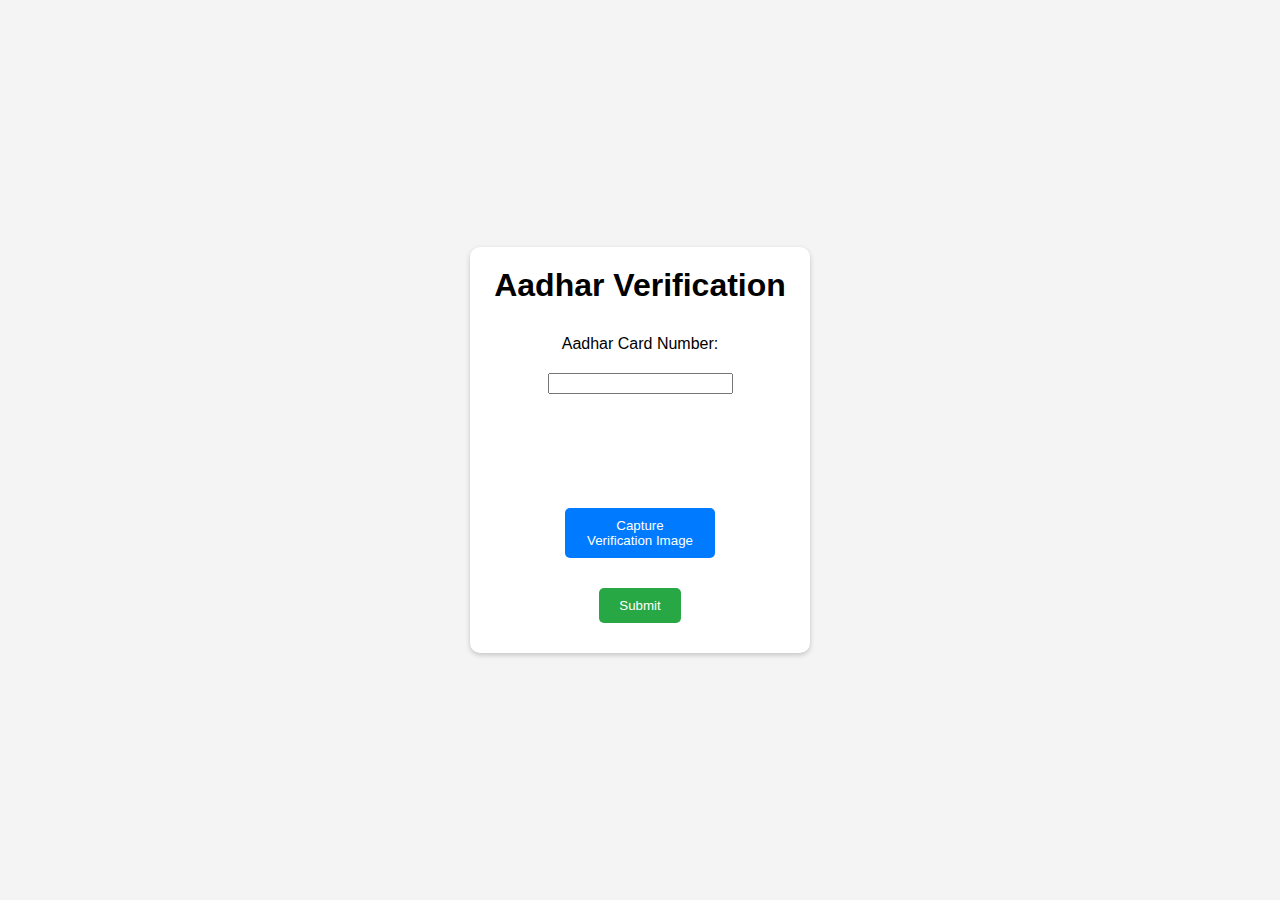
<file: Adhartest.html>
<!DOCTYPE html>
<html lang="en">
<head>
    <meta charset="UTF-8">
    <meta name="viewport" content="width=device-width, initial-scale=1.0">
    <link rel="stylesheet" href="stylesweb.css">
    <title>Aadhar Verification</title>
</head>
<body>
    <div class="container">
        <h1>Aadhar Verification</h1>
        <form id="verification-form">


<form action="search.php" method="post">

            <label for="aadharnum">Aadhar Card Number:</label>
            <input type="text" id="aadharnum" name="aadharnum" required>
            <div class="camera-container">
                <video id="camera" autoplay></video>
                <button id="capture-btn">Capture Verification Image</button>
            </div>
            <canvas id="canvas" style="display: none;"></canvas>
            <img id="captured-image" alt="Captured Image">
            <button type="submit" id="submit-btn">Submit</button>

</form>
        </form>
    </div>
<div id="result">
        <!-- Display search results here -->
    </div>
    <script src="scriptweb.js"></script>
</body>
</html>
</file>
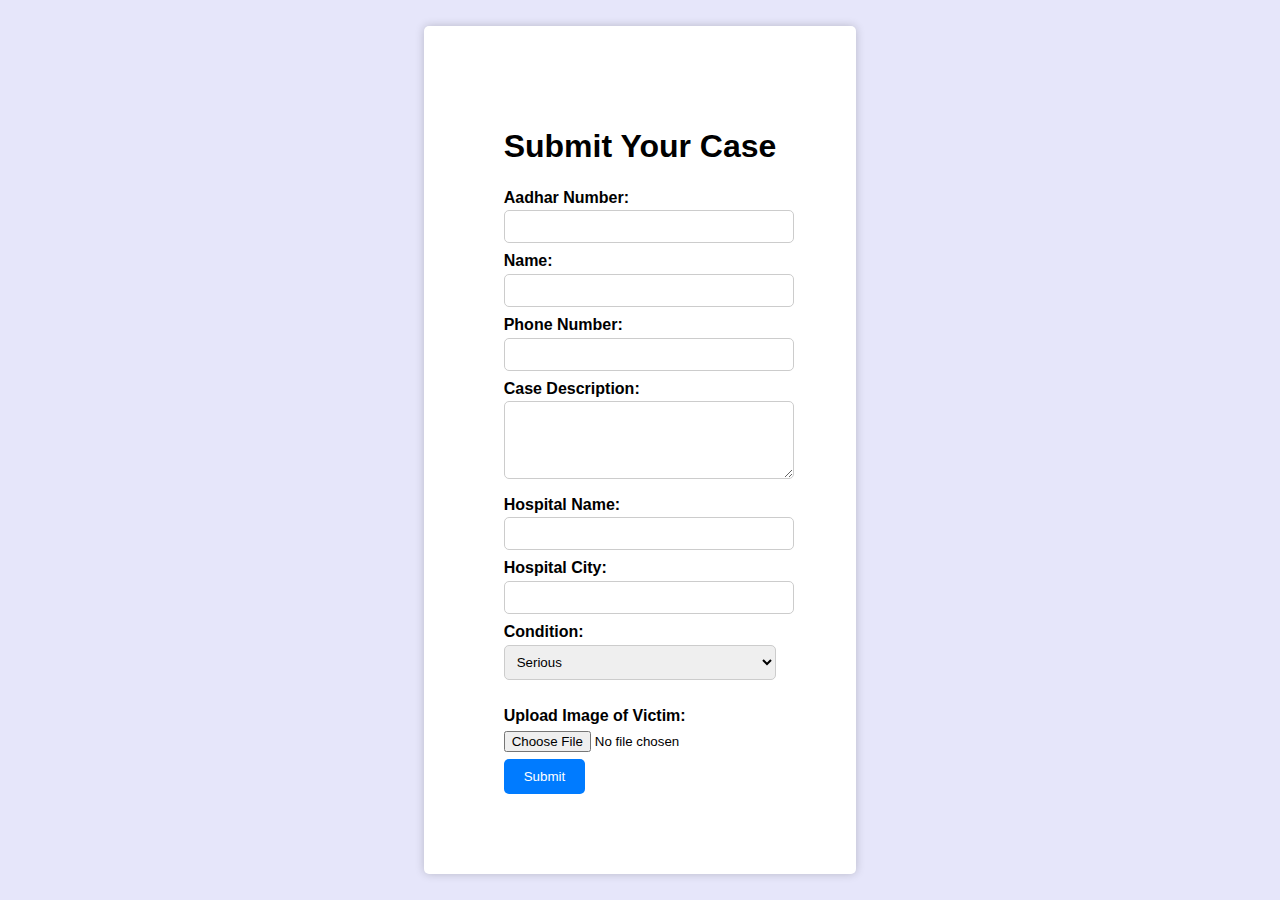
<file: Complaintpage.html>
<!DOCTYPE html>
<html lang="en">
<head>
    <meta charset="UTF-8">
    <meta name="viewport" content="width=device-width, initial-scale=1.0">
    <link rel="stylesheet" href="stylecomplaint.css">
    <script src="https://code.jquery.com/jquery-3.6.0.min.js"></script>

    <title>Case Submission</title>
</head>
<body>
    <div class="container">
        <h1>Submit Your Case</h1>

        <form id="caseForm" action="processdatadb.php" method="POST" enctype="multipart/form-data">
  


            <div class="form-group">
                <label for="aadhar">Aadhar Number:</label>
                <input type="text" id="aadhar" name="aadhar" required>
            </div>



            <div class="form-group">
                <label for="name">Name:</label>
                <input type="text" id="name" name="name" required>
            </div>

            <div class="form-group">
                <label for="phone">Phone Number:</label>
                <input type="tel" id="phone" name="phone" required>
            </div>

            <div class="form-group">
                <label for="case-description">Case Description:</label>
                <textarea id="case-description" name="case-description" rows="4" required></textarea>
            </div>
 
             <div class="form-group">
                <label for="hospital-name">Hospital Name:</label>
                <input type="text" id="hospital-name" name="hospital-name" required>
            </div>
                
             <div class="form-group">
                <label for="hospital-city">Hospital City:</label>
                <input type="text" id="hospital-city" name="hospital-city" required>
            </div>

            <div class="form-group">
                <label for="condition">Condition:</label>
                <select id="condition" name="condition" required>
                    <option value="serious">Serious</option>
                    <option value="normal">Normal</option>
                </select>
            </div>
<br>
            <div id="uuidResult">

             </div>
            <div class="form-group">
                <label for="image">Upload Image of Victim:</label>
                <input type="file" id="image" name="image" accept="image/*" required>
            </div>
            <button type="submit">Submit</button>
        </form>
    </div>

<script src="scriptdatadb.js"></script>
</body>
</html>
</file>
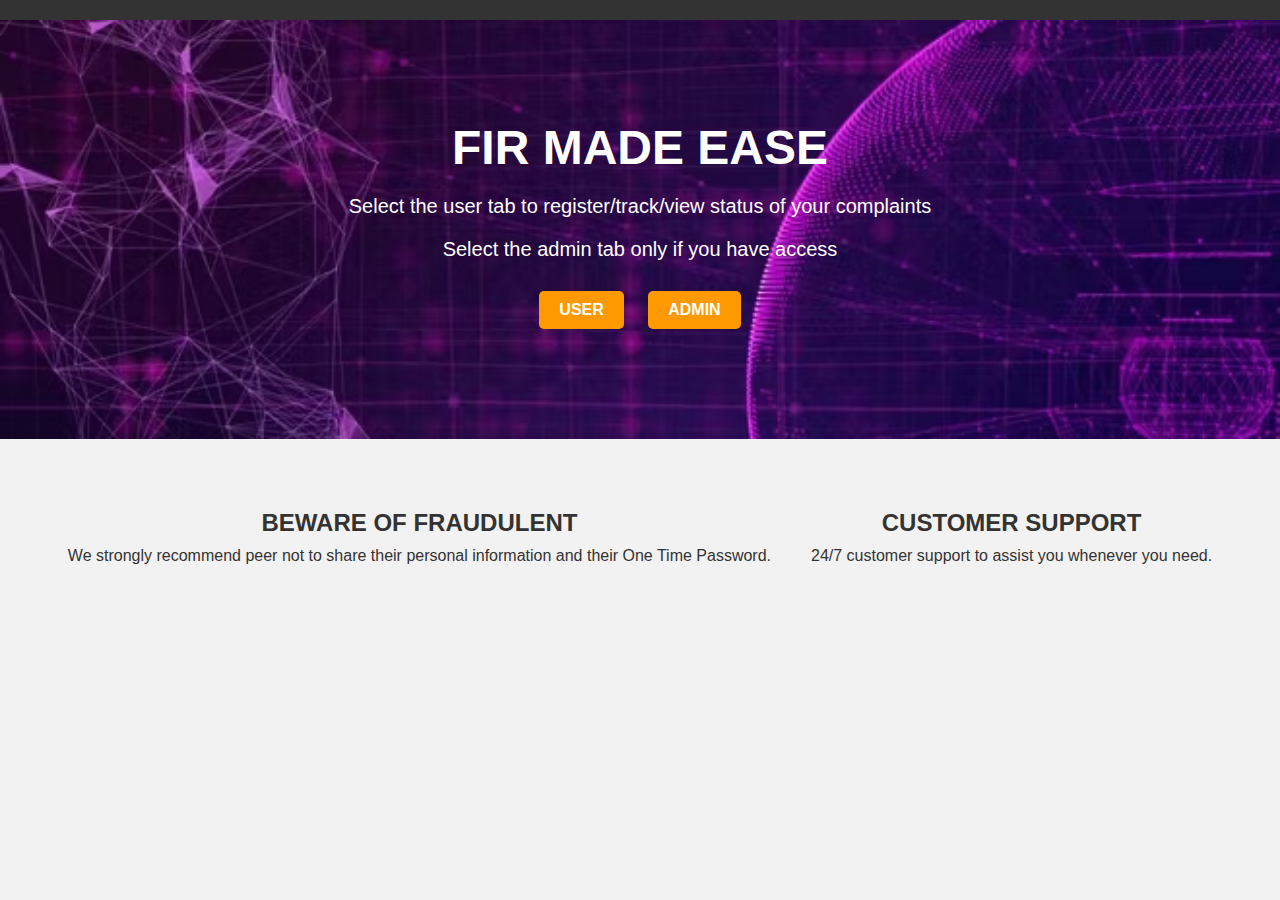
<file: INDEXPAGE.html>
<!DOCTYPE html>
<html lang="en">
<head>
    <meta charset="UTF-8">
    <meta name="viewport" content="width=device-width, initial-scale=1.0">
    <link rel="stylesheet" href="Continuepage.css">
    <title>Main Web Page</title>
</head>
<body>
<header>
</header>
    
    <section class="hero">
        <h1>FIR MADE EASE</h1>
        <p class="text-center">Select the user tab to register/track/view status of your complaints</p>
        <p class="text-center">Select the admin tab only if you have access</p>
        <a href="USERLOGIN.html" class="cta-button">USER</a>
        <a href="POLICELOGIN.html" class="cta-button">ADMIN</a>
    </section><section class="features">
        <div class="feature">
            <h2>BEWARE OF FRAUDULENT</h2>
            <p>We strongly recommend peer not to share their personal information and their One Time Password.</p>
        </div>
        
        <div class="feature">
            <h2>CUSTOMER SUPPORT</h2>
            <p>24/7 customer support to assist you whenever you need.</p>
        </div>
    </section>
    
    
   
</body>
</html>
</file>
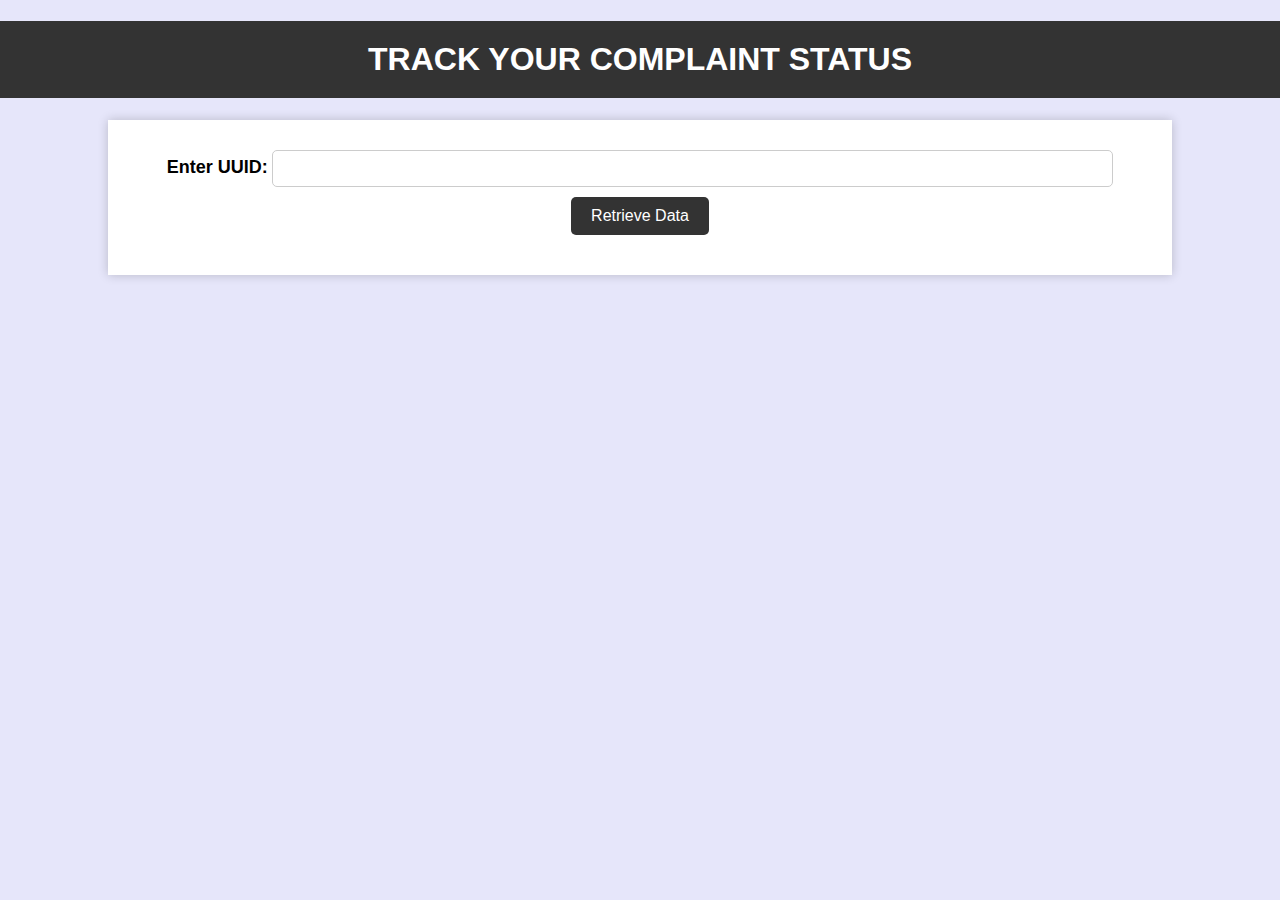
<file: indexuuid.html>
<!DOCTYPE html>
<html>
<head>
    <link rel="stylesheet" href="styleuuid.css">
</head>
<body>
    <h1>TRACK YOUR COMPLAINT STATUS</h1>
    <div class="content">
        <form id="retrieveForm">
            <label for="uuid">Enter UUID:</label>
            <input type="text" id="uuid" name="uuid">
            <input type="submit" value="Retrieve Data">
        </form>
        <div id="result"></div>
    </div>
    <script src="scriptuuid.js"></script>
</body>
</html>
</file>
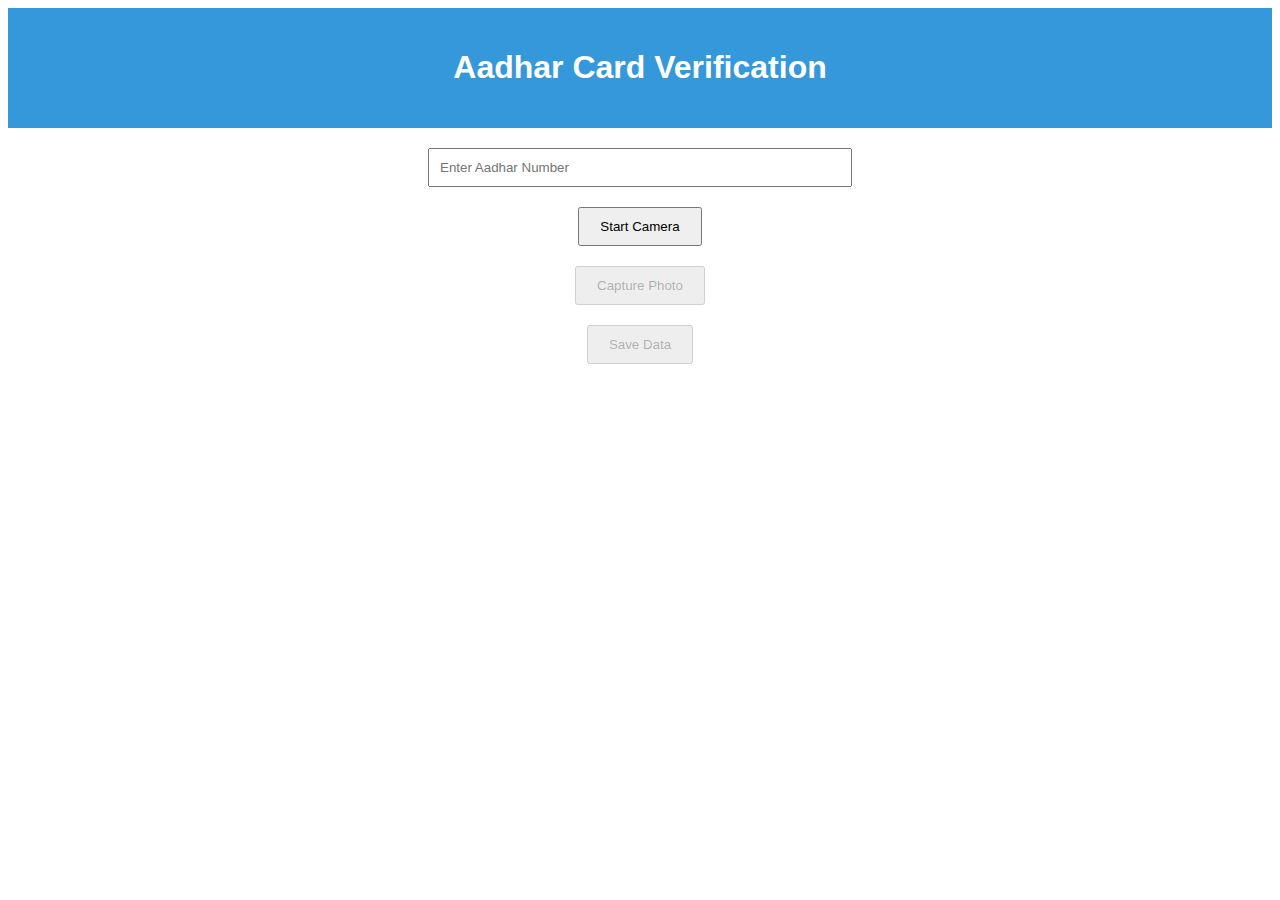
<file: indexverify.html>
<!DOCTYPE html>
<html lang="en">
<head>
    <meta charset="UTF-8">
    <meta name="viewport" content="width=device-width, initial-scale=1.0">
    <title>Aadhar Card Verification</title>
    <link rel="stylesheet" href="styleverify.css">
</head>
<body>
    <header>
        <h1>Aadhar Card Verification</h1>
    </header>
    <main>
        <form id="verification-form">
            <input type="text" id="aadhar-number" placeholder="Enter Aadhar Number" required>
            <div id="camera-preview">
                <video id="camera" autoplay></video>
            </div>
            <button id="start-camera">Start Camera</button>
            <button id="capture-photo" disabled>Capture Photo</button>
            <button id="save-data" disabled>Save Data</button> </a>
        </form>
    </main>
    <script src="scriptverify.js"></script>
</body>
</html>
</file>
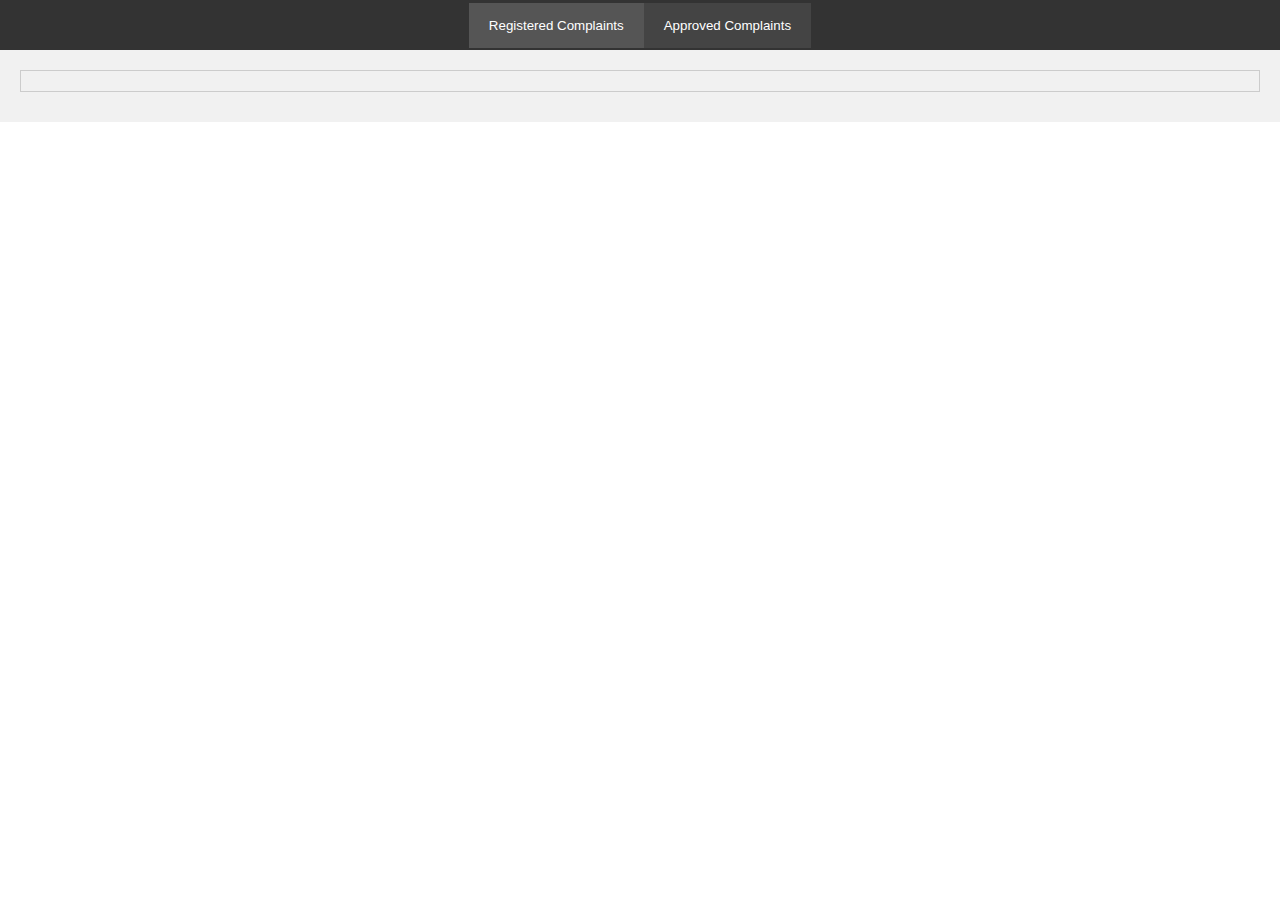
<file: newadminlogin.html>
<!DOCTYPE html>
<html lang="en">
<head>
    <meta charset="UTF-8">
    <meta name="viewport" content="width=device-width, initial-scale=1.0">
    <title>Complaints Dashboard</title>
    <link rel="stylesheet" href="newadminloginstyles.css">
</head>
<body>
    <div class="tabs">
        <button class="tablinks" onclick="openTab(event, 'Registered')">Registered Complaints</button>
        <button class="tablinks" onclick="openTab(event, 'Approved')">Approved Complaints</button>
    </div>
    <div id="Registered" class="tabcontent">
        <div class="complaint-list" id="complaintList">
            <!-- Complaints will be displayed here using JavaScript -->
        </div>
    </div>
    <div id="Approved" class="tabcontent">
        <!-- Approved complaints will be displayed here -->
    </div>
    <script src="newadminloginscript.js"></script>
</body>
</html>
</file>
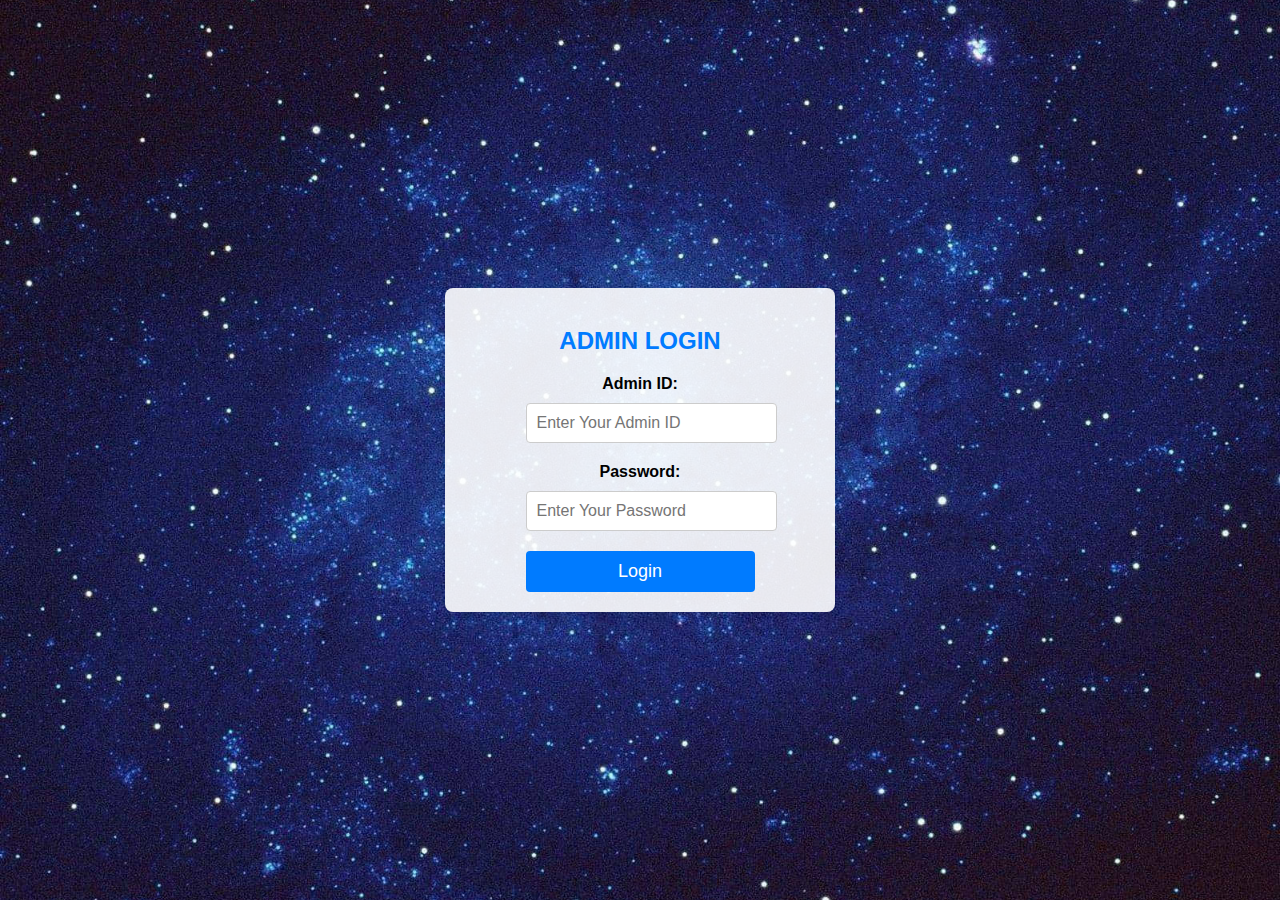
<file: POLICELOGIN.html>
<!DOCTYPE html>
<html lang="en">
<head>
    <meta charset="UTF-8">
    <meta name="viewport" content="width=device-width, initial-scale=1.0">
    <link rel="stylesheet" href="policeloginstyles.css">
    <script src="scriptdefault.js" defer></script>
    <title>Admin Login Page</title>
</head>
<body>
    <div class="login-container">
        <h2>ADMIN LOGIN</h2>
        <form id="login-form">
            <div class="input-field">
                <label for="username">Admin ID:</label>
                <input type="text" id="username" name="username" placeholder="Enter Your Admin ID" required>
            </div>
            <div class="input-field">
                <label for="password">Password:</label>
                <input type="password" id="password" name="password" placeholder="Enter Your Password" required>
            </div>
            <button class="login-button" type="submit">Login</button>
        </form>
    </div>
</body>
</html>
</file>
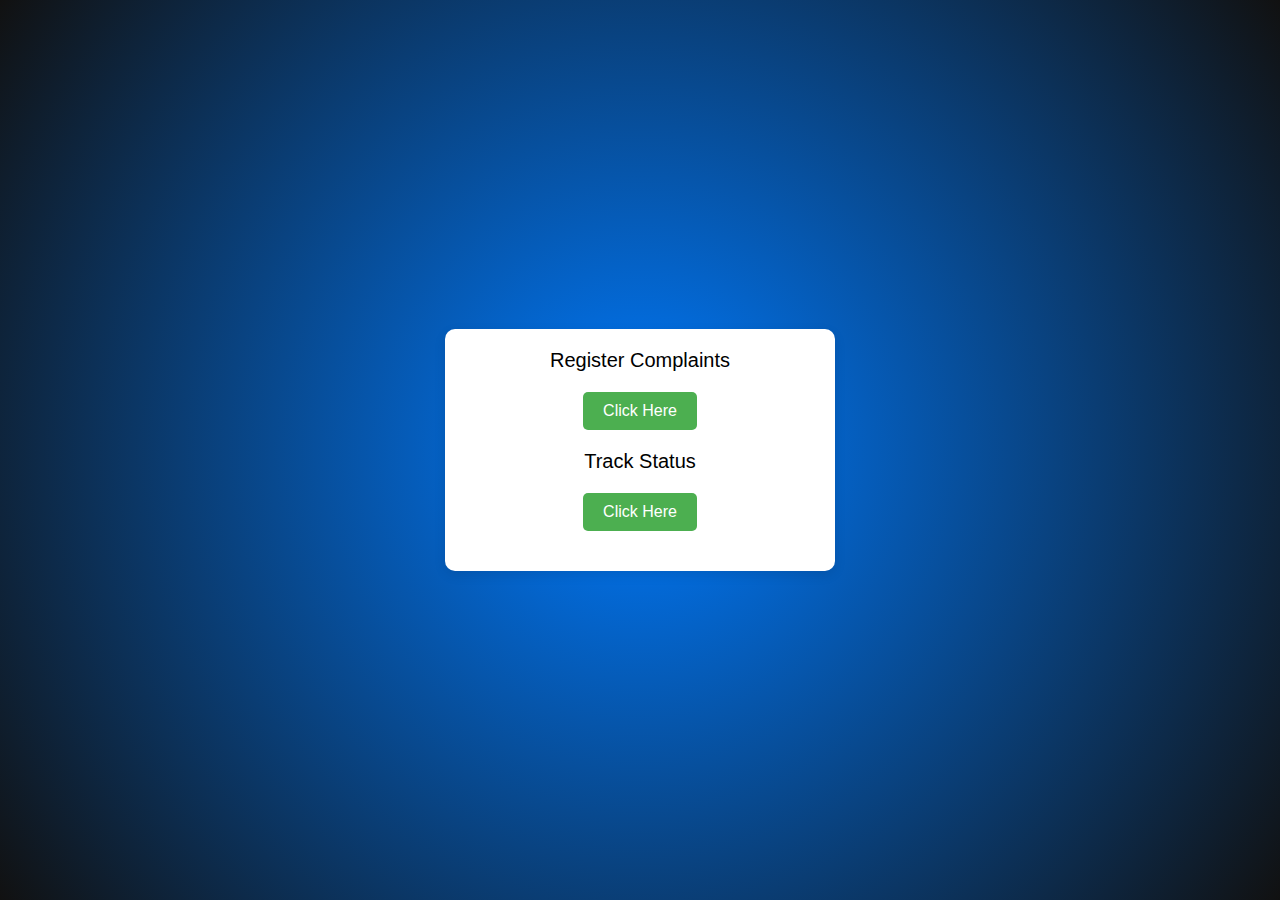
<file: USERLOGIN.html>
<!DOCTYPE html>
<html lang="en">
<head>
  <meta charset="UTF-8">
  <meta name="viewport" content="width=device-width, initial-scale=1.0">
  <title>USER LOGIN</title>
  <style>
    body {
      font-family: Arial, sans-serif;
      background-color: #111;
      margin: 0;
      padding: 0;
      display: flex;
      justify-content: center;
      align-items: center;
      height: 100vh;
      overflow: hidden;
    }

    .animated-background {
      position: absolute;
      width: 100%;
      height: 100%;
      z-index: -1;
      animation: background-animation 10s linear infinite;
      background: radial-gradient(circle, #007bff, #111);
    }

    @keyframes background-animation {
      0% {
        transform: scale(1);
        opacity: 1;
      }
      50% {
        transform: scale(1.1);
        opacity: 0.7;
      }
      100% {
        transform: scale(1);
        opacity: 1;
      }
    }
    
    .container {
      background-color: #fff;
      border-radius: 10px;
      box-shadow: 0 4px 12px rgba(0, 0, 0, 0.1);
      padding: 20px;
      width: 350px;
      text-align: center;
      animation: slide-in 0.5s ease;
    }

    @keyframes slide-in {
      from {
        transform: translateY(-20px);
        opacity: 0;
      }
      to {
        transform: translateY(0);
        opacity: 1;
      }
    }
    
    .title {
      font-size: 20px; /* Reduced font size */
      margin-bottom: 20px;
      color: black; /* Text color changed to black */
    }
    
    .field {
      margin-bottom: 20px;
    }
    
    label {
      display: block;
      margin-bottom: 5px;
      font-size: 14px; /* Reduced font size */
      color: #333; /* Dark gray color */
    }
    
    .button-link {
      display: inline-block;
      padding: 10px 20px;
      background-color: #4CAF50; /* Change to green color */
      color: #fff;
      text-decoration: none;
      border: none;
      border-radius: 5px;
      cursor: pointer;
      transition: background-color 0.3s ease, transform 0.2s ease;
    }

    .button-link:hover {
      background-color: #45a049; /* Darker shade of green on hover */
      transform: scale(1.05);
    }
  </style>
</head>
<body>
  <div class="animated-background"></div>
  <div class="container">
    <div class="field">
      <label class="title" for="register">Register Complaints</label>
      <a href="indexverify.html" class="button-link">Click Here</a>
    </div>
    <div class="field">
      <label class="title" for="track">Track Status</label>
      <a href="indexuuid.html" class="button-link">Click Here</a>
    </div>
  </div>
</body>
</html>
</file>
<file: stylesweb.css>
body {
    font-family: Arial, sans-serif;
    background-color: #f4f4f4;
    margin: 0;
    padding: 0;
    display: flex;
    justify-content: center;
    align-items: center;
    min-height: 100vh;
}

.container {
    text-align: center;
    background-color: white;
    padding: 20px;
    border-radius: 10px;
    box-shadow: 0px 2px 5px rgba(0, 0, 0, 0.2);
}

h1 {
    margin-top: 0;
}

form {
    display: flex;
    flex-direction: column;
    align-items: center;
}

label, input, button {
    margin: 10px 0;
}

.camera-container {
    position: relative;
    margin-top: 20px;
}

#camera {
    max-width: 100%;
    border-radius: 5px;
}

#capture-btn {
    position: absolute;
    bottom: 10px;
    left: 50%;
    transform: translateX(-50%);
    background-color: #007bff;
    color: white;
    border: none;
    padding: 10px 20px;
    border-radius: 5px;
    cursor: pointer;
}

#captured-image {
    margin-top: 20px;
    max-width: 100%;
    border-radius: 5px;
    display: none;
}

#submit-btn {
    background-color: #28a745;
    color: white;
    border: none;
    padding: 10px 20px;
    border-radius: 5px;
    cursor: pointer;
}
</file>
<file: stylecomplaint.css>
body {
    font-family: Arial, sans-serif;
    background-color: lavender;
    margin: 0;
    padding: 0;
    display: flex;
    justify-content: center;
    align-items: center;
    height: 100vh;
}

.container {
    background-color: white;
    padding: 80px;
    border-radius: 5px;
    box-shadow: 0px 0px 10px rgba(0, 0, 0, 0.2);
}

.container h1 {
    text-align: center;
    margin-bottom: 20px;
}

.form-group {
    margin-bottom: 5px;
    line-height: 1.6;
}

label {
    display: block;
    font-weight: bold;
}

input[type="text"],
input[type="tel"],
textarea,
select {
    width: 100%;
    padding: 8px;
    border: 1px solid #ccc;
    border-radius: 5px;
}

button {
    background-color: #007BFF;
    color: #fff;
    border: none;
    padding: 10px 20px;
    border-radius: 5px;
    cursor: pointer;
}

button:hover {
    background-color: #0056b3;
}
</file>
<file: styleuuid.css>
/* Apply styles to the body for background and font */
body {
    background-color: Lavender; /* Change to your desired color */
    font-family: Arial, sans-serif;
    margin: 0;
    padding: 0;
}



/* Style the header */
h1 {
    background-color: #333;
    color: white;
    padding: 20px;
    text-align: center;
}

/* Style the content container */
.content {
    background-color: white;
    margin: 20px auto;
    padding: 20px;
    width: 80%;
    box-shadow: 0px 0px 10px rgba(0, 0, 0, 0.2);
}

/* Style the form */
form {
    text-align: center;
}

/* Style the label and input field */
label {
    font-weight: bold;
    font-size: 18px;
}

input[type="text"] {
    width: 80%;
    padding: 10px;
    margin: 10px 0;
    border: 1px solid #ccc;
    border-radius: 5px;
}

input[type="submit"] {
    background-color: #333;
    color: white;
    padding: 10px 20px;
    border: none;
    border-radius: 5px;
    cursor: pointer;
    font-size: 16px;
}

input[type="submit"]:hover {
    background-color: #555;
}

/* Style the result div */
#result {
    text-align: center;
    margin-top: 20px;
    font-weight: bold;
    font-size: 20px;
}
</file>
<file: styleverify.css>
body {
    font-family: Arial, sans-serif;
}

header {
    text-align: center;
    background-color: #3498db;
    color: #fff;
    padding: 20px;
}

main {
    max-width: 400px;
    margin: 0 auto;
    padding: 20px;
}

form {
    display: flex;
    flex-direction: column;
    align-items: center;
}

input {
    width: 100%;
    padding: 10px;
    margin-bottom: 10px;
}

button {
    padding: 10px 20px;
    margin: 10px 0;
    cursor: pointer;
}

#camera-preview {
    width: 100%;
    height: auto;
    margin: 10px 0;
    display: none;
}

#camera {
    width: 100%;
    height: auto;
}
</file>
<file: policeloginstyles.css>
/* policeloginstyles.css */

body {
    font-family: Arial, sans-serif;
    margin: 0;
    padding: 0;
    display: flex;
    justify-content: center;
    align-items: center;
    height: 100vh;
    background-image: url('starry-background.jpg'); /* Replace with your starry background image path */
    background-size: cover;
    background-position: center;
}

.login-container {
    background-color: rgba(255, 255, 255, 0.9);
    border-radius: 8px;
    box-shadow: 0px 2px 10px rgba(0, 0, 0, 0.1);
    padding: 20px; /* Adjust the padding as needed */
    width: 350px; /* Adjust the width as needed */
    text-align: center;
    display: flex;
    flex-direction: column;
    align-items: center; /* Center content horizontally */
}

.login-container h2 {
    margin-bottom: 20px;
    color: #007bff;
}

.input-field {
    margin-bottom: 20px;
    width: 100%; /* Make sure the input field takes the full width */
}

.input-field label {
    display: block;
    margin-bottom: 10px;
    font-weight: bold;
}

.input-field input {
    width: 100%;
    padding: 10px;
    border: 1px solid #ccc;
    border-radius: 4px;
    font-size: 16px;
}

.login-button {
    background-color: #007bff;
    color: #fff;
    border: none;
    border-radius: 4px;
    padding: 10px 20px;
    cursor: pointer;
    width: 100%;
    font-size: 18px;
}

.login-button:hover {
    background-color: #0056b3;
}
</file>
<file: Continuepage.css>
/* Reset some default styles */
body, h1, p {
    margin: 0;
    padding: 0;
}

/* Set background color and text styles for the body */
body {
    background-color: #f2f2f2;
    font-family: Arial, sans-serif;
    color: #333;
}

/* Style the header and navigation */
header {
    background-color: #333;
    color: #fff;
    padding: 10px 0;
}

nav .nav-center { /* Center-align the navigation items */
    text-align: center;
}

nav ul {
    list-style-type: none;
    display: inline-block; /* Change from "text-align: right;" */
    margin: 0;
    padding: 0;
}

nav li {
    display: inline;
    margin-right: 20px;
}

nav a {
    text-decoration: none;
    color: #fff;
    font-weight: bold;
    transition: color 0.3s;
}

nav a:hover {
    color: #ff9900;
}

/* Style the hero section */
.hero {
    background-image: url('your-image.jpg');
    background-size: cover;
    text-align: center;
    padding: 100px 0;
    color: #fff;
}

h1 {
    font-size: 48px;
    margin-bottom: 20px;
}

.text-center {
    font-size: 20px;
    margin-bottom: 20px;
}

.cta-button {
    display: inline-block;
    padding: 10px 20px;
    background-color: #ff9900;
    color: #fff;
    text-decoration: none;
    font-weight: bold;
    border-radius: 5px;
    margin: 10px;
    transition: background-color 0.3s;
}

.cta-button:hover {
    background-color: #e68000;
}

/* Style the features section */
.features {
    display: flex;
    justify-content: center;
    padding: 50px 0;
}

.feature {
    text-align: center;
    margin: 0 20px;
}

.feature h2 {
    font-size: 24px;
    margin-bottom: 10px;
    color: #333;
}

/* Style the footer */
footer {
    background-color: #333;
    color: #fff;
    text-align: center;
    padding: 10px 0;
}
</file>
<file: newadminloginstyles.css>
/* Reset some default styles */
body, h1, h2, p {
    margin: 0;
    padding: 0;
}

/* Style for the tabs container */
.tabs {
    display: flex;
    justify-content: center; /* Center-align the tabs horizontally */
    align-items: center; /* Center-align the tabs vertically */
    height: 50px; /* Adjust the height as needed */
    background-color: #333;
}

/* Style for the tab buttons */
.tablinks {
    background-color: #444;
    border: none;
    color: white;
    padding: 15px 20px;
    cursor: pointer;
}

.tablinks:hover {
    background-color: #555;
}

.tabcontent {
    display: none;
    padding: 20px;
    background-color: #f1f1f1;
}

/* Active tab */
.tablinks.active {
    background-color: #555;
}

/* Style for complaint items */
.tabcontent > div {
    border: 1px solid #ccc;
    padding: 10px;
    margin-bottom: 10px;
}

.tabcontent > div img {
    max-width: 100%;
    height: auto;
}

.tabcontent > div button {
    background-color: #4CAF50;
    color: white;
    border: none;
    padding: 10px 20px;
    cursor: pointer;
}

.tabcontent > div button:hover {
    background-color: #45a049;
}
</file>
